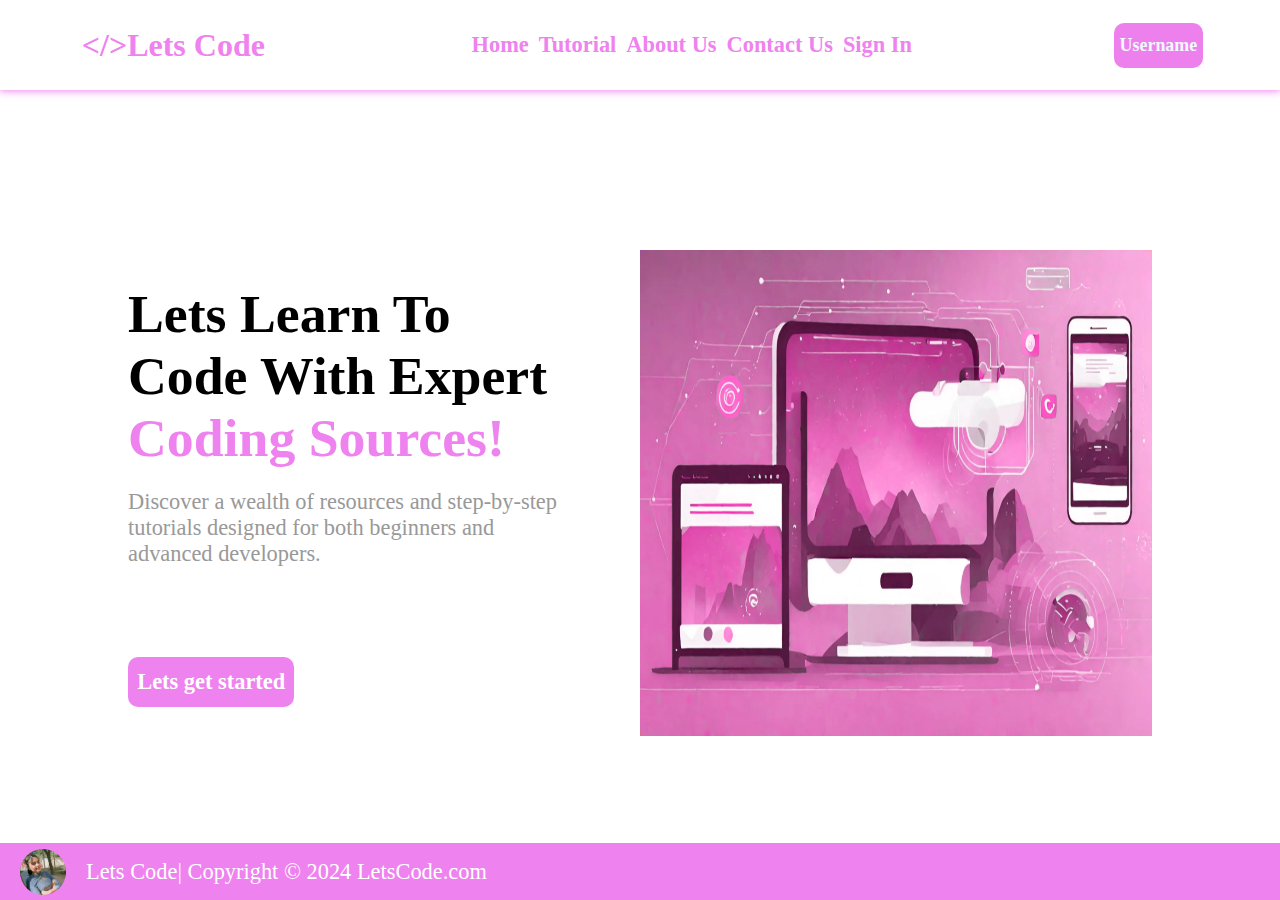
<file: index.html>
<!DOCTYPE html>
<html lang="en">
<head>
    <meta charset="UTF-8">
    <meta name="viewport" content="width=device-width, initial-scale=1.0">
    <title>Lets Code</title>
    <link rel="stylesheet" href="style.css">
</head>
<body>

    <header>
        <nav>
            <div class="navbar">
                <a href="index.html" style="text-decoration: none;"><span class="logo"> &lt;/&gt;Lets Code </span></a>
                <ul class="hide">
                    <li><a href="./index.html">Home</a></li>
                    <li><a href="./tutorial.html">Tutorial</a></li>
                    <li><a href="./About.html">About Us</a></li>
                    <li><a href="./Contact.html">Contact Us</a></li>
                    <li><a href="./signin.html">Sign In</a></li>
                </ul>
                <div class="username"><span>Username</span></div>
            </div>
        </nav>
    </header>
    
    <main>
        <div class="main" >
          <div id="left">
            <h1>
                Lets Learn To Code With Expert <span class="violet">Coding Sources!</span>
            </h1>
            <p class="para">
                Discover a wealth of resources and step-by-step tutorials designed for both beginners and advanced developers.
            </p>
            <div>
                <a href="#" class="link"><span class="btn">Lets get started</span></a>
            </div>
          </div>

          <div id="right" >
            <img class="image" src="./web.webp" alt="Laundary image" />
          </div>
        </div>
      </main>

      <footer>
        <div class="footer">
            <img src="./footer.jpeg" alt="">
            <span id="ftr"> Lets Code| <span id="ftr2">Copyright &#169 2024 LetsCode.com</span> </span>
        </div>
    </footer>


</body>
</html>
</file>
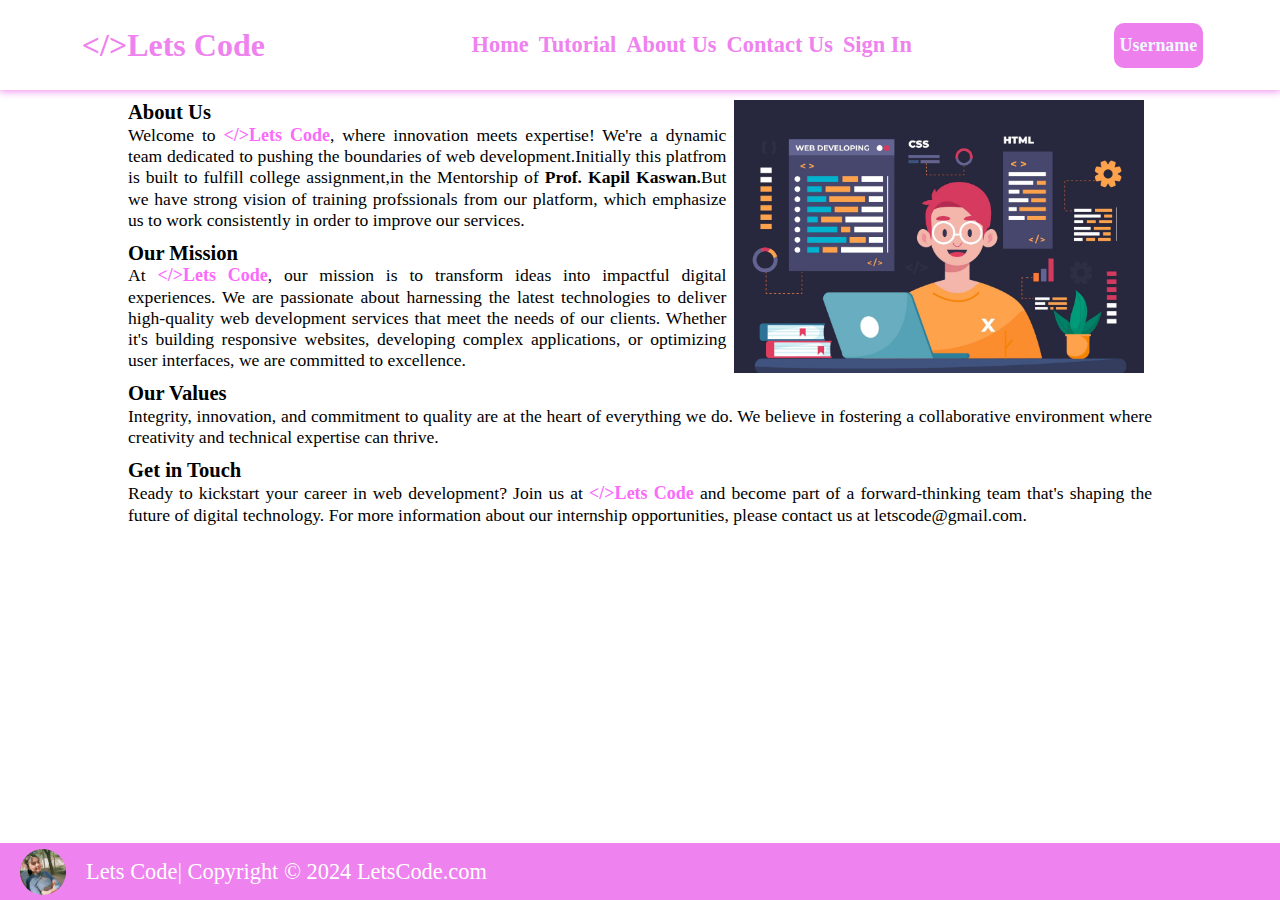
<file: About.html>
<!DOCTYPE html>
<html lang="en">

<head>
    <meta charset="UTF-8">
    <meta name="viewport" content="width=device-width, initial-scale=1.0">
    <title>Lets Code</title>
    <link rel="stylesheet" href="style.css">
    <style>
        @media (width<=600px) {
        .about{
            font-size: 12px;
        }
            
        }
    </style>
</head>

<body>
    <header>
        <nav>
            <div class="navbar">
                <a href="index.html" style="text-decoration: none;"><span class="logo"> &lt;/&gt;Lets Code </span></a>
                <ul class="hide">
                    <li><a href="./index.html">Home</a></li>
                    <li><a href="./tutorial.html">Tutorial</a></li>
                    <li><a href="./About.html">About Us</a></li>
                    <li><a href="./Contact.html">Contact Us</a></li>
                    <li><a href="./signin.html">Sign In</a></li>
                </ul>
                <div class="username"><span>Username</span></div>
            </div>
        </nav>
    </header>

    <main style="margin-bottom: 6.47rem;">
        <div class="about">
            <img src="./about.jpg" alt="image" class="code">
            <h3>About Us</h3>
            <p>Welcome to <span class="brand">&lt;/&gt;Lets Code</span>, where innovation meets expertise! We're a
                dynamic team
                dedicated to pushing the boundaries of web development.Initially this platfrom is built to fulfill
                college assignment,in the Mentorship of <strong>Prof. Kapil Kaswan.</strong>But we have strong vision of
                training profssionals from our platform, which emphasize us to work consistently in order to improve our
                services.</p>
            <h3>Our Mission</h3>
            <p>At <span class="brand">&lt;/&gt;Lets Code</span>, our mission is to transform ideas into impactful
                digital experiences. We are passionate about harnessing the latest technologies to deliver high-quality
                web development services that meet the needs of our clients. Whether it's building responsive websites,
                developing complex applications, or optimizing user interfaces, we are committed to excellence.</p>
            <!-- <h3>Why Join Us?</h3>
            <p>As a web development intern at <span class="brand">&lt;/&gt;Lets Code</span>, you'll have the opportunity
                to work alongside industry professionals who are at the forefront of technology. Our internship program
                is designed to provide hands-on experience with real-world projects, offering a chance to apply your
                academic knowledge in a practical setting.</p> -->
            <h3>Our Values</h3>
            <p>Integrity, innovation, and commitment to quality are at the heart of everything we do. We believe in
                fostering a collaborative environment where creativity and technical expertise can thrive.</p>
            <h3>Get in Touch</h3>    
            <p>Ready to kickstart your career in web development? Join us at <span class="brand">&lt;/&gt;Lets Code</span> and become part of a forward-thinking team that's shaping the future of digital technology.
            For more information about our internship opportunities, please contact us at letscode@gmail.com.
            </p>
        </div>
        
    </main>




    <footer>
        <div class="footer">
            <img src="./footer.jpeg" alt="">
            <span id="ftr"> Lets Code| <span id="ftr2">Copyright &#169 2024 LetsCode.com</span> </span>
        </div>
    </footer>

</body>

</html>
</file>
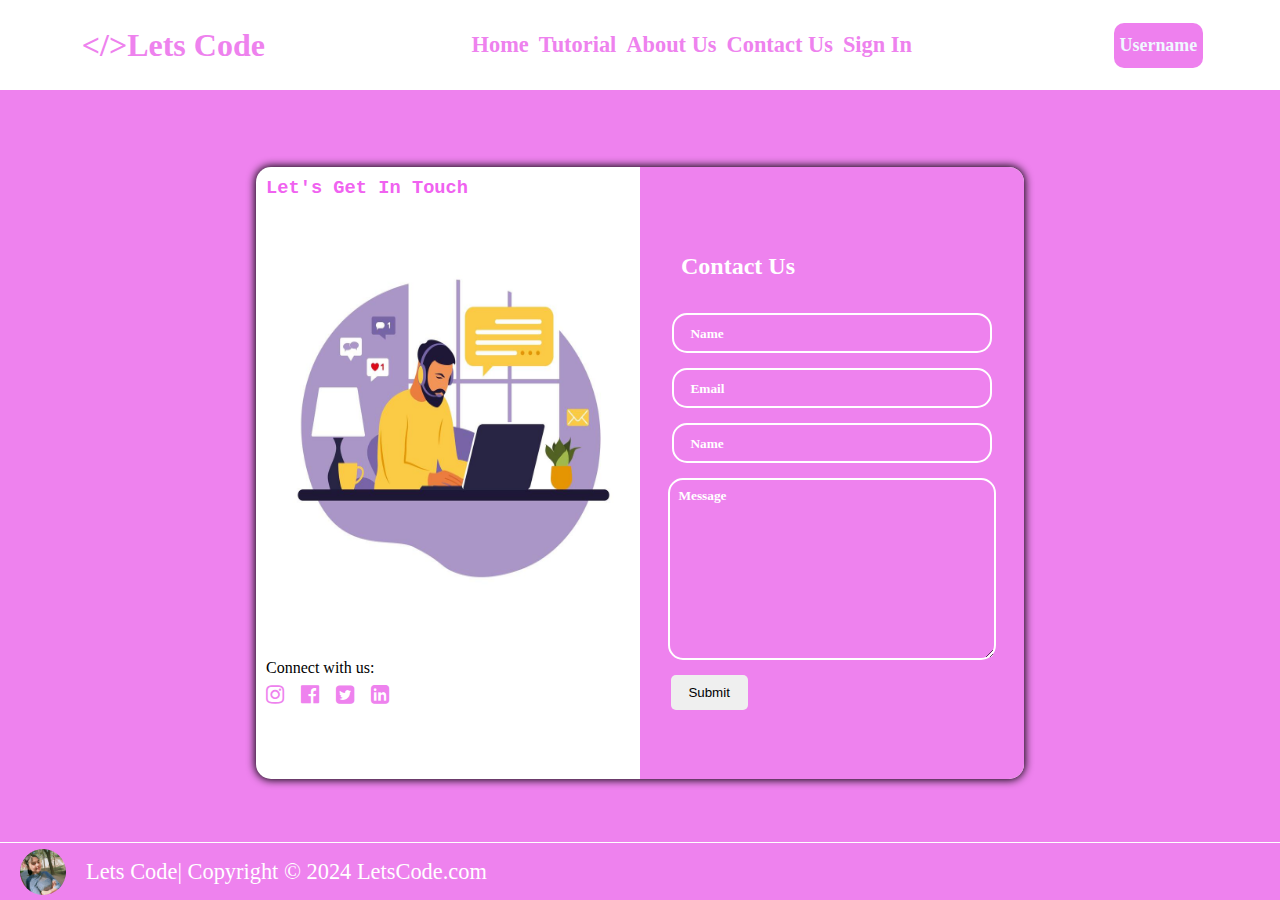
<file: Contact.html>
<!DOCTYPE html>
<html lang="en">

<head>
    <meta charset="UTF-8">
    <meta name="viewport" content="width=device-width, initial-scale=1.0">
    <title>Lets COde</title>
    <link rel="stylesheet" href="style.css">
    <link rel="stylesheet" href="https://cdnjs.cloudflare.com/ajax/libs/font-awesome/4.7.0/css/font-awesome.min.css">
</head>

<body>
    <header>
        <nav>
            <div class="navbar">
                <a href="index.html" style="text-decoration: none;"><span class="logo"> &lt;/&gt;Lets Code </span></a>
                <ul class="hide">
                    <li><a href="./index.html">Home</a></li>
                    <li><a href="./tutorial.html">Tutorial</a></li>
                    <li><a href="./About.html">About Us</a></li>
                    <li><a href="./Contact.html">Contact Us</a></li>
                    <li><a href="./signin.html">Sign In</a></li>
                </ul>
                <div class="username"><span>Username</span></div>
            </div>
        </nav>
    </header>

    <main>

        <div class="body_bg">

            <div class="center">

                <div class="left_container">
                    <h3>Let's Get In Touch</h3>
                    <img src="./left.jpg" alt="Contact image">

                    <div class="icon">
                    <span>Connect with us:</span> <br>
                    <i class="fa fa-instagram fa-lg" aria-hidden="true"></i>
                    <i class="fa fa-facebook-official fa-lg" aria-hidden="true"></i>
                    <i class="fa fa-twitter-square fa-lg" aria-hidden="true"></i>
                    <i class="fa fa-linkedin-square fa-lg" aria-hidden="true"></i>
                    </div>
                </div>

                <div class="right_container">
                    
                    <form action="post" id="Contact_form" class="Contact_form">
                        <h2>Contact Us</h2>
                        <input type="text" class="field" name="text" placeholder="Name" id="nam" required>
                        <input type="email" class="field" name="email" placeholder="Email" id="mail" required>
                        <input type="tel" class="field" name="tel" placeholder="Name" id="" required>
                        <textarea name="Message" class="field" id="" placeholder="Message"></textarea>
                        <input type="button" value="Submit" class="btun"> 
                    </form>

                </div>
            </div>

        </div>

    </main>

    <footer>
        <div class="footer" style="border-top: 1px solid white;">
            <img src="./footer.jpeg" alt="">
            <span id="ftr"> Lets Code| <span id="ftr2">Copyright &#169 2024 LetsCode.com</span> </span>
        </div>
    </footer>




</body>

</html>
</file>
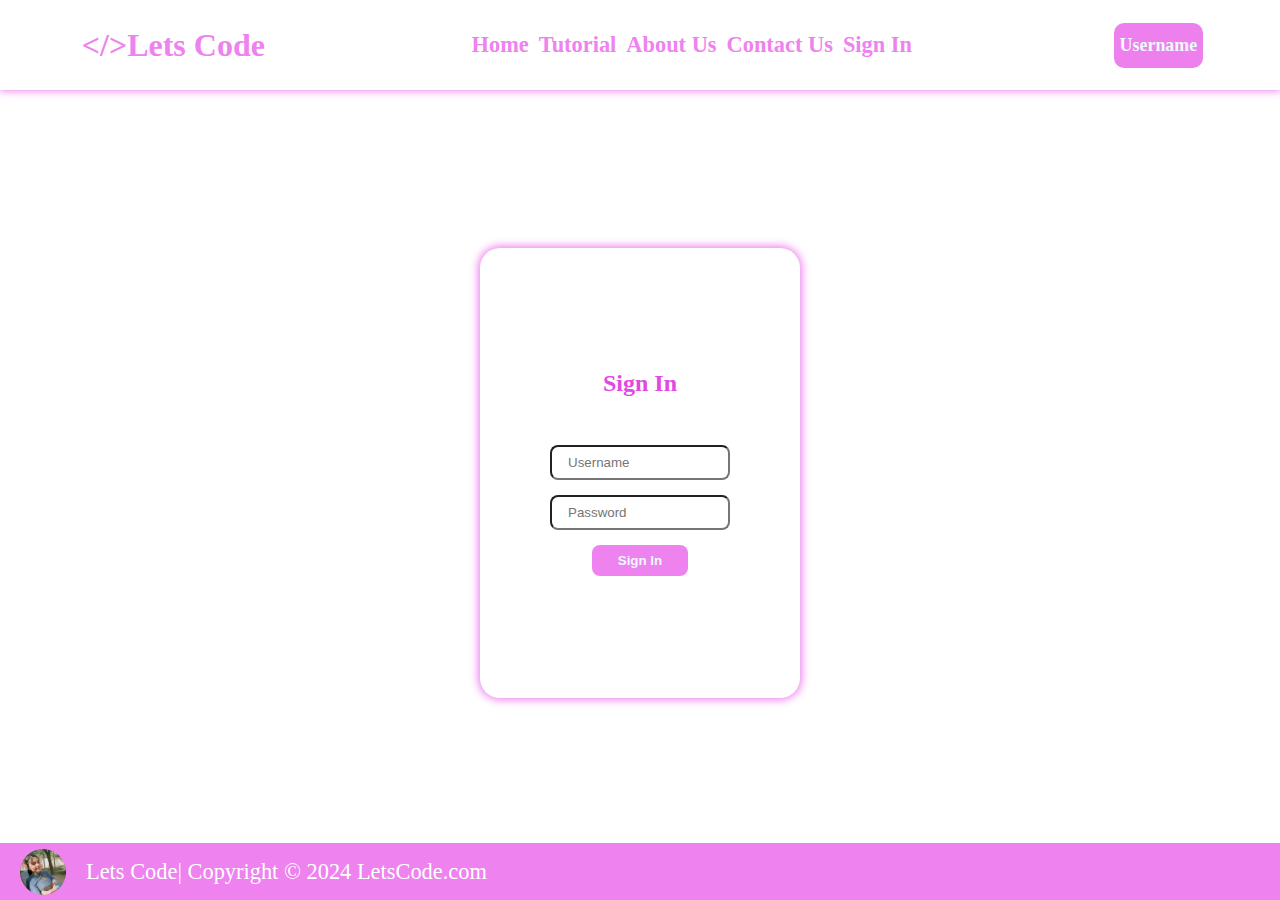
<file: signin.html>
<!DOCTYPE html>
<html lang="en">
<head>
    <meta charset="UTF-8">
    <meta name="viewport" content="width=device-width, initial-scale=1.0">
    <title>Lets Code</title>
    <link rel="stylesheet" href="style.css">
</head>
<body>

    <header>
        <nav>
            <div class="navbar">
                <a href="index.html" style="text-decoration: none;"><span class="logo"> &lt;/&gt;Lets Code </span></a>
                <ul class="hide">
                    <li><a href="index.html">Home</a></li>
                    <li><a href="tutorial.html">Tutorial</a></li>
                    <li><a href="./About.html">About Us</a></li>
                    <li><a href="./Contact.html">Contact Us</a></li>
                    <li><a href="">Sign In</a></li>
                </ul>
                <div class="username"><span>Username</span></div>
            </div>
        </nav>
    </header>
<main>

    <div id="Sign">
        <div class="Signin-form">

            <form action="post">
                <h2 class="color">Sign In</h2> <br>
                <input type="text" name="username" id="username" placeholder="Username"> 
                <input type="password" name="password" id="password" required placeholder="Password">
                <input type="button" value="Sign In" style="width: 30%;" class="btn5">
            </form>
    
        </div>
    </div>
</main>

     <footer>
        <div class="footer">
            <img src="./footer.jpeg" alt="">
            <span id="ftr"> Lets Code| <span id="ftr2">Copyright &#169 2024 LetsCode.com</span> </span>
        </div>
    </footer>


</body>
</html>
</file>
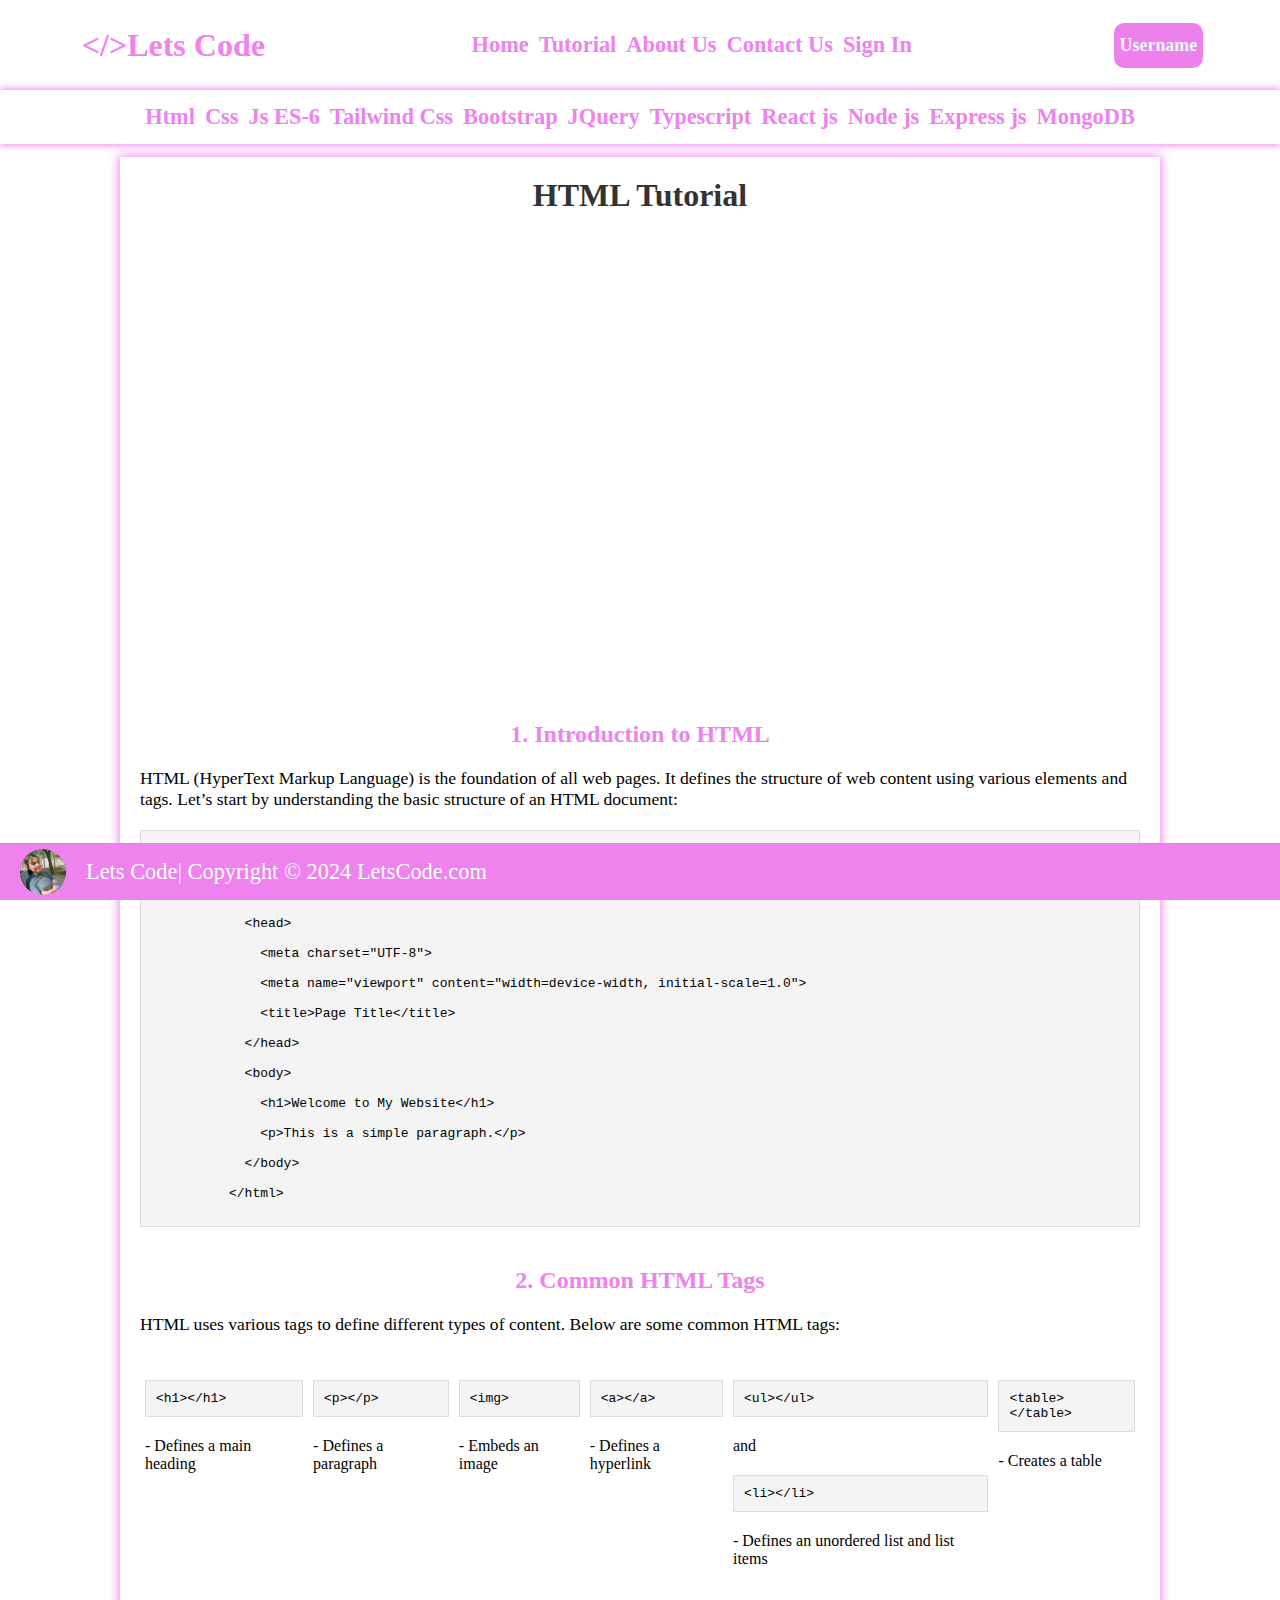
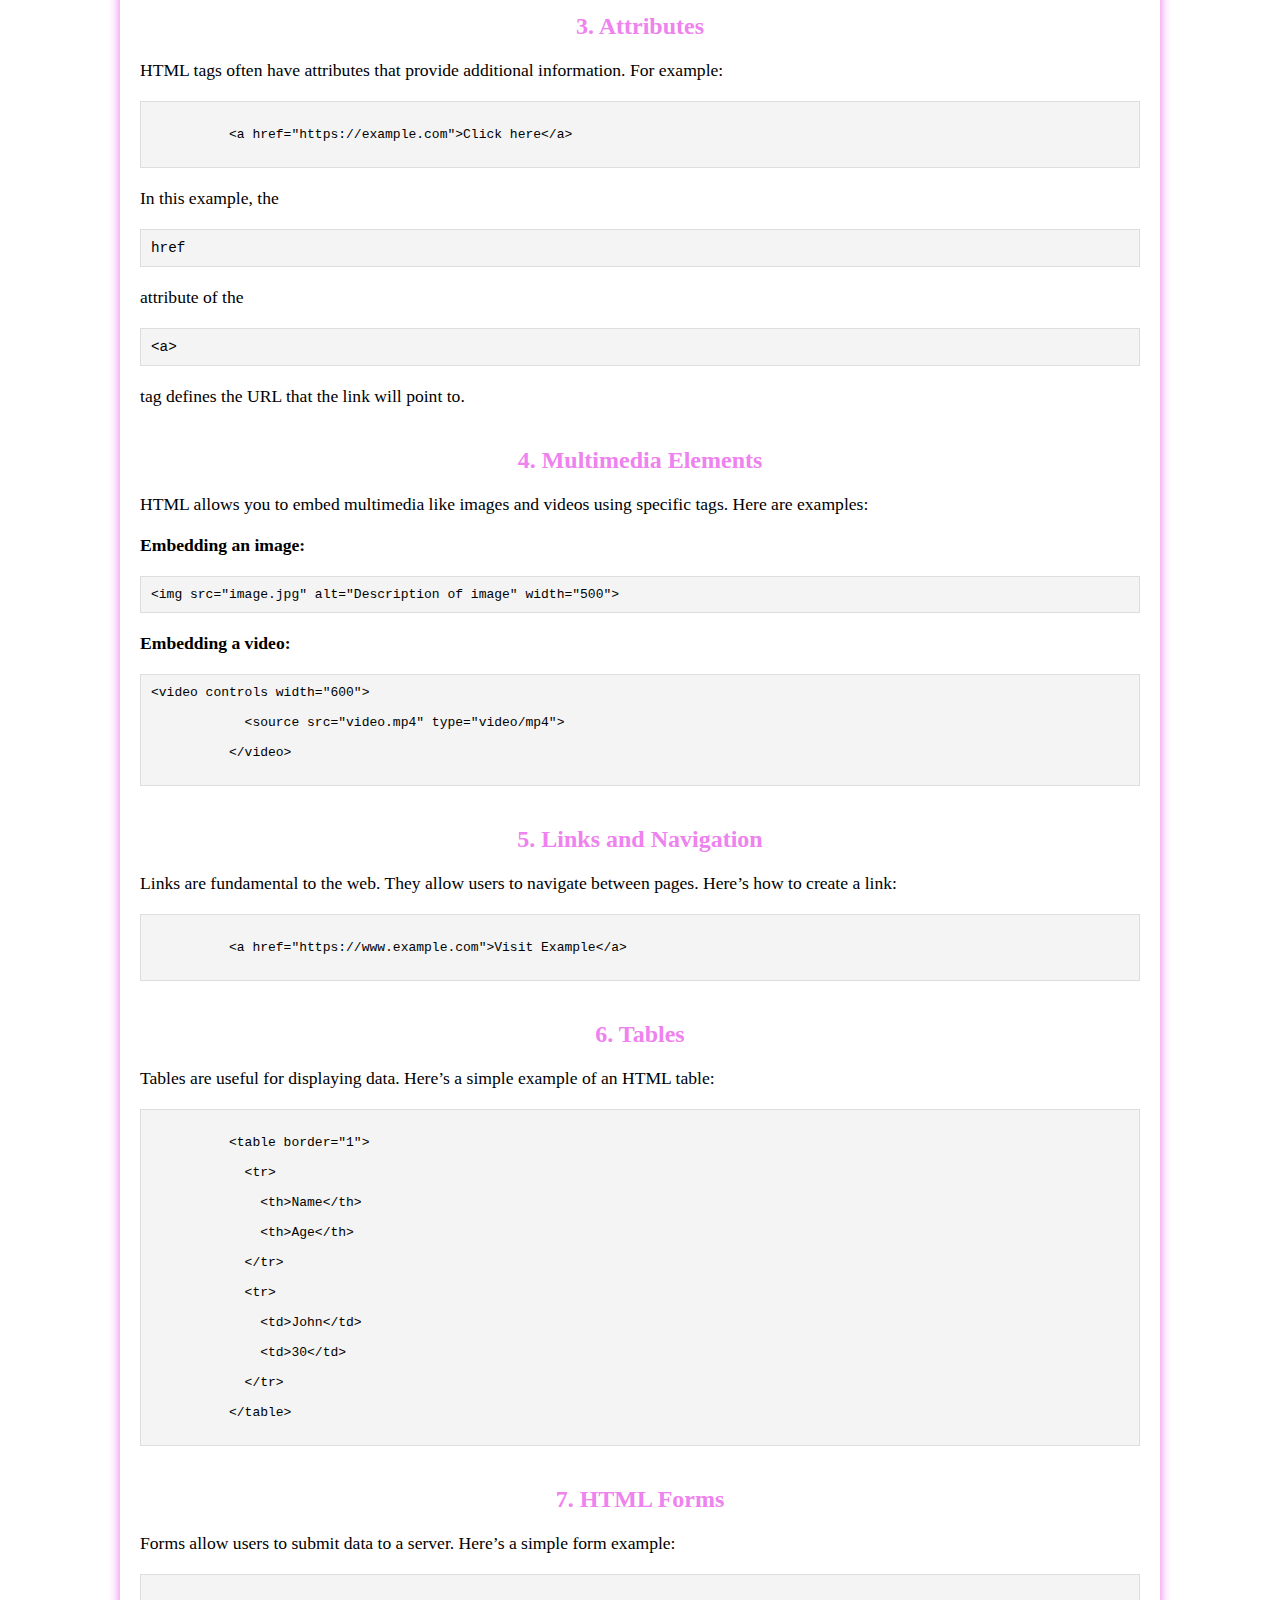
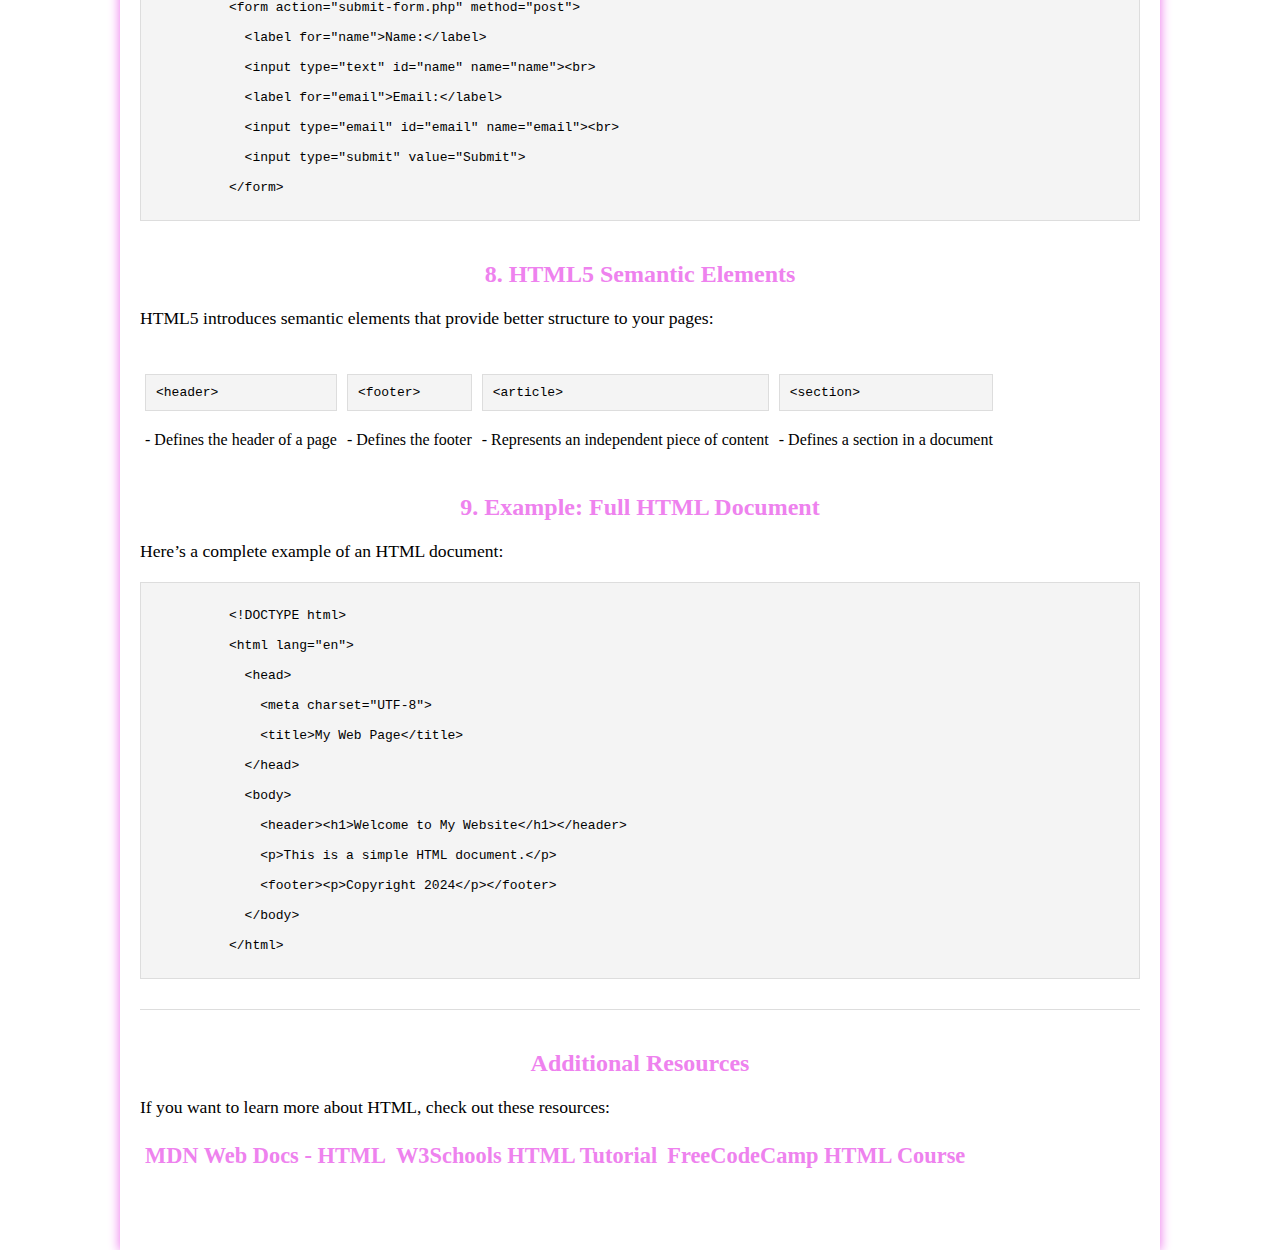
<file: tutorial.html>
<!DOCTYPE html>
<html lang="en">

<head>
    <meta charset="UTF-8">
    <meta name="viewport" content="width=device-width, initial-scale=1.0">
    <title>Lets Code</title>
    <link rel="stylesheet" href="./style.css">
    <style>

        /* .navbar {
            position: fixed;
            width: 100%;
        } */
   
        .container {
            max-width: 1000px;
            margin: auto;
            padding: 20px;
            background-color: #fff;
            /* border: 1px solid #ddd; */
            box-shadow: 0 0 10px 1px violet;
            padding-bottom: 4.74rem;
        }

        h1,
        h2 {
            color: #333;
            text-align: center;
        }

        code,
        pre {
            background-color: #f4f4f4;
            padding: 10px;
            border: 1px solid #ddd;
            display: block;
            margin: 20px 0;
            white-space: pre-wrap;
            word-wrap: break-word;
        }

        h2 {
            color:violet;
            margin-top: 40px;
        }

        p {
            font-size: 1.1em;
            margin: 20px 0;
        }


        hr {
            border: none;
            border-top: 1px solid #ddd;
            margin: 30px 0;
        }

        .example {
            background-color: #e6f7ff;
            border-left: 4px solid #1e90ff;
            padding: 15px;
        }
    </style>

</head>

<body>
    <header>
        <nav>
            <div class="navbar">
                <a href="index.html" style="text-decoration: none;"><span class="logo"> &lt;/&gt;Lets Code </span></a>
                <ul class="hide">
                    <li><a href="./index.html">Home</a></li>
                    <li><a href="./tutorial.html">Tutorial</a></li>
                    <li><a href="./About.html">About Us</a></li>
                    <li><a href="./Contact.html">Contact Us</a></li>
                    <li><a href="./signin.html">Sign In</a></li>
                </ul>
                <div class="username"><span>Username</span></div>
            </div>
        </nav>
        
            <div class="navbar1">
                <ul class="hide">
                    <li><a href="#main-tutorial">Html</a></li>
                    <li><a href="#">Css</a></li>
                    <li><a href="#">Js ES-6</a></li>
                    <li><a href="#">Tailwind Css</a></li>
                    <li><a href="#">Bootstrap</a></li>
                    <li><a href="#">JQuery</a></li>
                    <li><a href="#">Typescript</a></li>
                    <li><a href="#">React js</a></li>
                    <li><a href="#">Node js</a></li>
                    <li><a href="#">Express js</a></li>
                    <li><a href="#">MongoDB</a></li>

                </ul>
                <!-- <div class="username"><span>Username</span></div> -->
            </div>
        
    </header>

    <main id="main-tutorial">
        <div class="container">
            <h1>HTML Tutorial</h1> <br>
            <iframe width="100%" height="445"
                src="https://www.youtube.com/embed/HcOc7P5BMi4?si=MWoeRCbnkPaDRNvD&amp;start=85"
                title="YouTube video player" frameborder="0"
                allow="accelerometer; autoplay; clipboard-write; encrypted-media; gyroscope; picture-in-picture; web-share"
                referrerpolicy="strict-origin-when-cross-origin" allowfullscreen></iframe>
            <h2>1. Introduction to HTML</h2>
            <p>HTML (HyperText Markup Language) is the foundation of all web pages. It defines the structure of web
                content using various elements and tags. Let’s start by understanding the basic structure of an HTML
                document:</p>

            <code>
          &lt;!DOCTYPE html&gt;<br>
          &lt;html lang="en"&gt;<br>
          &nbsp;&nbsp;&lt;head&gt;<br>
          &nbsp;&nbsp;&nbsp;&nbsp;&lt;meta charset="UTF-8"&gt;<br>
          &nbsp;&nbsp;&nbsp;&nbsp;&lt;meta name="viewport" content="width=device-width, initial-scale=1.0"&gt;<br>
          &nbsp;&nbsp;&nbsp;&nbsp;&lt;title&gt;Page Title&lt;/title&gt;<br>
          &nbsp;&nbsp;&lt;/head&gt;<br>
          &nbsp;&nbsp;&lt;body&gt;<br>
          &nbsp;&nbsp;&nbsp;&nbsp;&lt;h1&gt;Welcome to My Website&lt;/h1&gt;<br>
          &nbsp;&nbsp;&nbsp;&nbsp;&lt;p&gt;This is a simple paragraph.&lt;/p&gt;<br>
          &nbsp;&nbsp;&lt;/body&gt;<br>
          &lt;/html&gt;
        </code>

            <h2>2. Common HTML Tags</h2>
            <p>HTML uses various tags to define different types of content. Below are some common HTML tags:</p>

            <ul>
                <li><code>&lt;h1&gt;&lt;/h1&gt;</code> - Defines a main heading</li>
                <li><code>&lt;p&gt;&lt;/p&gt;</code> - Defines a paragraph</li>
                <li><code>&lt;img&gt;</code> - Embeds an image</li>
                <li><code>&lt;a&gt;&lt;/a&gt;</code> - Defines a hyperlink</li>
                <li><code>&lt;ul&gt;&lt;/ul&gt;</code> and <code>&lt;li&gt;&lt;/li&gt;</code> - Defines an unordered
                    list and list items</li>
                <li><code>&lt;table&gt;&lt;/table&gt;</code> - Creates a table</li>
            </ul>

            <h2>3. Attributes</h2>
            <p>HTML tags often have attributes that provide additional information. For example:</p>

            <code>
          &lt;a href="https://example.com"&gt;Click here&lt;/a&gt;
        </code>

            <p>In this example, the <code>href</code> attribute of the <code>&lt;a&gt;</code> tag defines the URL that
                the link will point to.</p>

            <h2>4. Multimedia Elements</h2>
            <p>HTML allows you to embed multimedia like images and videos using specific tags. Here are examples:</p>

            <p><b>Embedding an image:</b></p>
            <code>&lt;img src="image.jpg" alt="Description of image" width="500"&gt;</code>

            <p><b>Embedding a video:</b></p>
            <code>&lt;video controls width="600"&gt;<br>
          &nbsp;&nbsp;&lt;source src="video.mp4" type="video/mp4"&gt;<br>
          &lt;/video&gt;
        </code>

            <h2>5. Links and Navigation</h2>
            <p>Links are fundamental to the web. They allow users to navigate between pages. Here’s how to create a
                link:</p>

            <code>
          &lt;a href="https://www.example.com"&gt;Visit Example&lt;/a&gt;
        </code>

            <h2>6. Tables</h2>
            <p>Tables are useful for displaying data. Here’s a simple example of an HTML table:</p>

            <code>
          &lt;table border="1"&gt;<br>
          &nbsp;&nbsp;&lt;tr&gt;<br>
          &nbsp;&nbsp;&nbsp;&nbsp;&lt;th&gt;Name&lt;/th&gt;<br>
          &nbsp;&nbsp;&nbsp;&nbsp;&lt;th&gt;Age&lt;/th&gt;<br>
          &nbsp;&nbsp;&lt;/tr&gt;<br>
          &nbsp;&nbsp;&lt;tr&gt;<br>
          &nbsp;&nbsp;&nbsp;&nbsp;&lt;td&gt;John&lt;/td&gt;<br>
          &nbsp;&nbsp;&nbsp;&nbsp;&lt;td&gt;30&lt;/td&gt;<br>
          &nbsp;&nbsp;&lt;/tr&gt;<br>
          &lt;/table&gt;
        </code>

            <h2>7. HTML Forms</h2>
            <p>Forms allow users to submit data to a server. Here’s a simple form example:</p>

            <code>
          &lt;form action="submit-form.php" method="post"&gt;<br>
          &nbsp;&nbsp;&lt;label for="name"&gt;Name:&lt;/label&gt;<br>
          &nbsp;&nbsp;&lt;input type="text" id="name" name="name"&gt;&lt;br&gt;<br>
          &nbsp;&nbsp;&lt;label for="email"&gt;Email:&lt;/label&gt;<br>
          &nbsp;&nbsp;&lt;input type="email" id="email" name="email"&gt;&lt;br&gt;<br>
          &nbsp;&nbsp;&lt;input type="submit" value="Submit"&gt;<br>
          &lt;/form&gt;
        </code>

            <h2>8. HTML5 Semantic Elements</h2>
            <p>HTML5 introduces semantic elements that provide better structure to your pages:</p>

            <ul>
                <li><code>&lt;header&gt;</code> - Defines the header of a page</li>
                <li><code>&lt;footer&gt;</code> - Defines the footer</li>
                <li><code>&lt;article&gt;</code> - Represents an independent piece of content</li>
                <li><code>&lt;section&gt;</code> - Defines a section in a document</li>
            </ul>

            <h2>9. Example: Full HTML Document</h2>
            <p>Here’s a complete example of an HTML document:</p>

            <code>
          &lt;!DOCTYPE html&gt;<br>
          &lt;html lang="en"&gt;<br>
          &nbsp;&nbsp;&lt;head&gt;<br>
          &nbsp;&nbsp;&nbsp;&nbsp;&lt;meta charset="UTF-8"&gt;<br>
          &nbsp;&nbsp;&nbsp;&nbsp;&lt;title&gt;My Web Page&lt;/title&gt;<br>
          &nbsp;&nbsp;&lt;/head&gt;<br>
          &nbsp;&nbsp;&lt;body&gt;<br>
          &nbsp;&nbsp;&nbsp;&nbsp;&lt;header&gt;&lt;h1&gt;Welcome to My Website&lt;/h1&gt;&lt;/header&gt;<br>
          &nbsp;&nbsp;&nbsp;&nbsp;&lt;p&gt;This is a simple HTML document.&lt;/p&gt;<br>
          &nbsp;&nbsp;&nbsp;&nbsp;&lt;footer&gt;&lt;p&gt;Copyright 2024&lt;/p&gt;&lt;/footer&gt;<br>
          &nbsp;&nbsp;&lt;/body&gt;<br>
          &lt;/html&gt;
        </code>

            <hr>

            <h2>Additional Resources</h2>
            <p>If you want to learn more about HTML, check out these resources:</p>
            <ul>
                <li><a href="https://developer.mozilla.org/en-US/docs/Web/HTML" target="_blank">MDN Web Docs - HTML</a>
                </li>
                <li><a href="https://www.w3schools.com/html/" target="_blank">W3Schools HTML Tutorial</a></li>
                <li><a href="https://www.freecodecamp.org/learn/" target="_blank">FreeCodeCamp HTML Course</a></li>
            </ul>
        </div>
    </main>


    <footer>
        <div class="footer">
            <img src="./footer.jpeg" alt="">
            <span id="ftr"> Lets Code| <span id="ftr2">Copyright &#169 2024 LetsCode.com</span> </span>
        </div>
    </footer>

</body>

</html>
</file>
<file: style.css>
/* universal selector */
* {
  margin: 0;
  padding: 0;
}
html {
  height: 100%;
  box-sizing: border-box;
}
.navbar {
  /* border: 1px solid red; */
  background-color: white;
  display: flex;
  justify-content: space-between;
  align-items: center;
  height: 10vh;
  box-sizing: border-box;
  box-shadow: 0 0 8px 1px violet;
}
.navbar1 {
    /* border: 1px solid red; */
    background-color:white;
    display: flex;
    justify-content:center;
    align-items: center;
    height: 6vh;
    box-sizing: border-box;
    box-shadow: 0 0 8px 1px violet;
    margin-bottom: 1%;
  }
.logo {
  font-size: clamp(1.2rem, 4vw, 2rem);
  color: violet;
  font-weight: bolder;
  padding: 5px;
  margin-left: 6vw;
}
ul {
  display: flex;
  /* align-items: center; */
}
ul li {
  list-style: none;
  display: inline;
  padding: 5px;
}
ul li a {
  text-decoration: none;
  /* font-size: 1.3em; */
  font-size: clamp(0.9rem, 2.5vw, 1.4rem);
  color: violet;
  font-weight: bolder;
}
ul li a:hover {
  color: rgb(248, 19, 248);
}
.username {
  margin-right: 6vw;
  width: 7vw;
  height: 5vh;
  background-color: rgb(238, 128, 238);
  color: aliceblue;
  font-size: clamp(0.9rem, 1.4vw, 1.3rem);
  font-weight: bold;
  border-radius: 10px;
  display: flex;
  align-items: center;
  justify-content: center;
  cursor: pointer;
}
.username span {
  margin: auto;
}
.username:hover {
  background-color: rgb(242, 8, 242);
}

.main {
  height: 90vh;
  display: flex;
  justify-content: center;
  align-items: center;
  margin: 0 10vw;
  gap: 5vw;
}
#left {
  /* border: 1px solid red; */
  font-size: 1.4rem;
}
/* #right{
        border: 1px solid red;
    } */
#left h1 {
  font-size: 2.4em;
}
.violet {
  color: violet;
}

.btn {
  display: flex;
  width: 13vw;
  justify-content: center;
  align-items: center;
  height: 50px;
  border-radius: 10px;
  background-color: violet;
  color: white;
  font-weight: bolder;
}
.link {
  text-decoration: none;
}
.btn:hover {
  background-color: rgba(240, 47, 240, 0.858);
}
.para {
  color: grey;
  opacity: 0.8;
  margin-top: 20px;
  margin-bottom: 10vh;
}
.image {
  width: 40vw;
  height: 54vh;
}

@media (width<=1200px) {
  #left h1 {
    font-size: 2rem;
  }
  .para {
    font-size: larger;
    margin-bottom: 30px;
  }
  .btn {
    padding: 0 10px;
    width: 20vw;
  }
  .image {
    height: 40vw;
  }
  .username {
    width: 10vw;
    font-size: larger;
    padding: 0 5px;
  }
}
@media (width<=700px) {
  html {
    position: relative;
    height: 100vh;
    box-sizing: border-box;
  }
  body {
    position: inherit;
    height: 93vh;
    overflow: hidden;
    box-sizing: border-box;
  }
  .footer {
    position: absolute;
  }
  .hide {
    display: none;
  }
  .logo {
    font-size: 1.6rem;
  }
  .username {
    width: 20vw;
    margin-right: 7%;
    padding: 0 15px;
  }
  .main {
    display: flex;
    flex-direction: column;
    position: relative;
    top: -75px;
  }
  .navbar {
    margin-bottom: 0;
  }

  #left h1 {
    font-size: 2rem;
  }
  .para {
    font-size: 1rem;
  }
  .btn {
    width: 60vw;
    height: 8vh;
    /* font-size: large; */
    font-weight: bolder;
    border-radius: 25px;
  }
  /* #right{
            display: block;
            margin-top:-20px;
        } */
  #right,
  .image {
    width: 80vw;
    height: 27vh;
  }
}
.footer {
  background-color: violet;
  position: fixed;
  right: 0;
  left: 0;
  bottom: 0;
  display: flex;
  align-items: center;
  padding: 6px 0;
  color: white;
  font-size: 1.4rem;
  height: 5vh;
}
.footer img {
  height: 46px;
  width: 46px;
  border-radius: 100%;
  margin: 0 20px;
}

.about {
  /* background-color: violet; */
  /* display: flex; */
  /* flex-direction: column; */
  line-height: 1.2;
  width: 80vw;
  margin: 0 auto;
  text-align: justify;
  font-size: 1.1em;
}
.about h3 {
  margin-top: 10px;
}
.brand {
  color: rgb(250, 107, 250);
  font-weight: bolder;
  font-size: large;
}
.code {
  margin: auto 8px;
  float: right;
  width: 32vw;
}
.body_bg {
  display: flex;
  justify-content: center;
  align-items: center;
  width: 100vw;
  height: 85vh;
  background-color: violet;
}
.center {
  box-shadow: 0px 0px 8px 1px black;
  display: flex;
  height: 68vh;
  width: 60vw;
  background-color: white;
  border-radius: 15px;
  box-sizing: border-box;
}
.left_container h3 {
  color: rgb(240, 98, 240);
  padding: 10px;
  font-weight: bolder;
  font-family: "Courier New", Courier;
}
.left_container {
  display: flex;
  flex-direction: column;
  width: 50%;
  height: 100%;
  /* border: 1px solid red; */
}
.left_container img {
  height: 50vh;
}
.right_container {
  display: flex;
  width: 50%;
  height: 100%;
  background-color: violet;
  color: white;
  position: relative;
  border-radius: 0 15px 15px 0;
  
}
.right_container h2 {
  padding: 18px;
  /* font-size: 20px; */
  font-weight: bolder;
}
.right_container form {
  height: 100%;
  width: 100%;
  display: flex;
  flex-direction: column;
  align-items: center;
  justify-content: center;
  gap: 15px;
  /* border: 1px solid black; */
  /* background-color: violet; */
}
.Contact_form h2 {
  align-self: flex-start;
  margin-left: 6%;
}
.field {
  width: 80%;
  padding-left: 8px;
  height: 4vh;
  background-color: violet;
  border: 2px solid rgb(255, 255, 255, 1);
  border-radius: 15px;
  color: white;
}
textarea.field {
  height: 18vh;
  padding: 8px;
}
.btun {
  padding: 10px;
  width: 20%;
  border-radius: 5px;
  border: none;
  align-self: flex-start;
  margin-left: 8%;
}
.new_btn {
  width: 100%;
  display: flex;
  margin-left: 16%;
}
.field::placeholder {
  color: white;
  font-weight: bold;
  font-family: Cambria, Cochin, Georgia, Times, "Times New Roman", serif;
}
.icon i {
  /* background-color: violet; */
  color: violet;
  cursor: pointer;
  margin-right: 8px;
  padding-top: 5px;
  margin-top: 5px;
  padding-right: 5px;
}
.icon {
  margin-left: 10px;
}
#Sign {
  /* border: 1px solid red; */
  /* display: flex; */
  width: 100%;
  height: 85vh;
  box-sizing: border-box;
  display: flex;
  justify-content: center;
  align-items: center;
}
.Signin-form {
  /* border: 1px solid red; */
  width: 50%;
  height: 50vh;
  display: flex;
  justify-content: center;
  align-items: center;
}
.Signin-form form {
    
box-shadow: 0 0 8px 2px violet;
border-radius: 20px;
  display: flex;
  flex-direction: column;
  align-items: center;
  justify-content:center ;
  gap: 15px;
  width:50%;
  height: 100%;
  animation: slideIn 1s ease-out;
  /* transition: 0.5s ease; */
}
.Signin-form form>h2{
    animation: fadeIn 3s ease-in-out;
}
@keyframes slideIn {
    0% {
      transform: translateY(-100%);
      opacity: 0;
    }
    100% {
      transform: translateY(0);
      opacity: 1;
    }
  }
  @keyframes fadeIn {
    0% {
        /* transform: translateY(0); */
        opacity: 0;
      }
      100% {
        /* transform: translateY(-100%); */
        opacity: 1;
      }
    }
.Signin-form form:hover{
    transform: rotate(2deg);
}

.Signin-form form input,input::placeholder {
  width: 50%;
  padding: 8px;
  border-radius: 8px;
}
.btn5{
  color: aliceblue;
  background-color: violet;
  border: none;
  font-weight: bolder;
  transition: 0.5s ease;

}
.btn5:hover{
    transform:scale(1,1.2);
}
.color {
  color: rgb(226, 72, 226);
}
</file>
